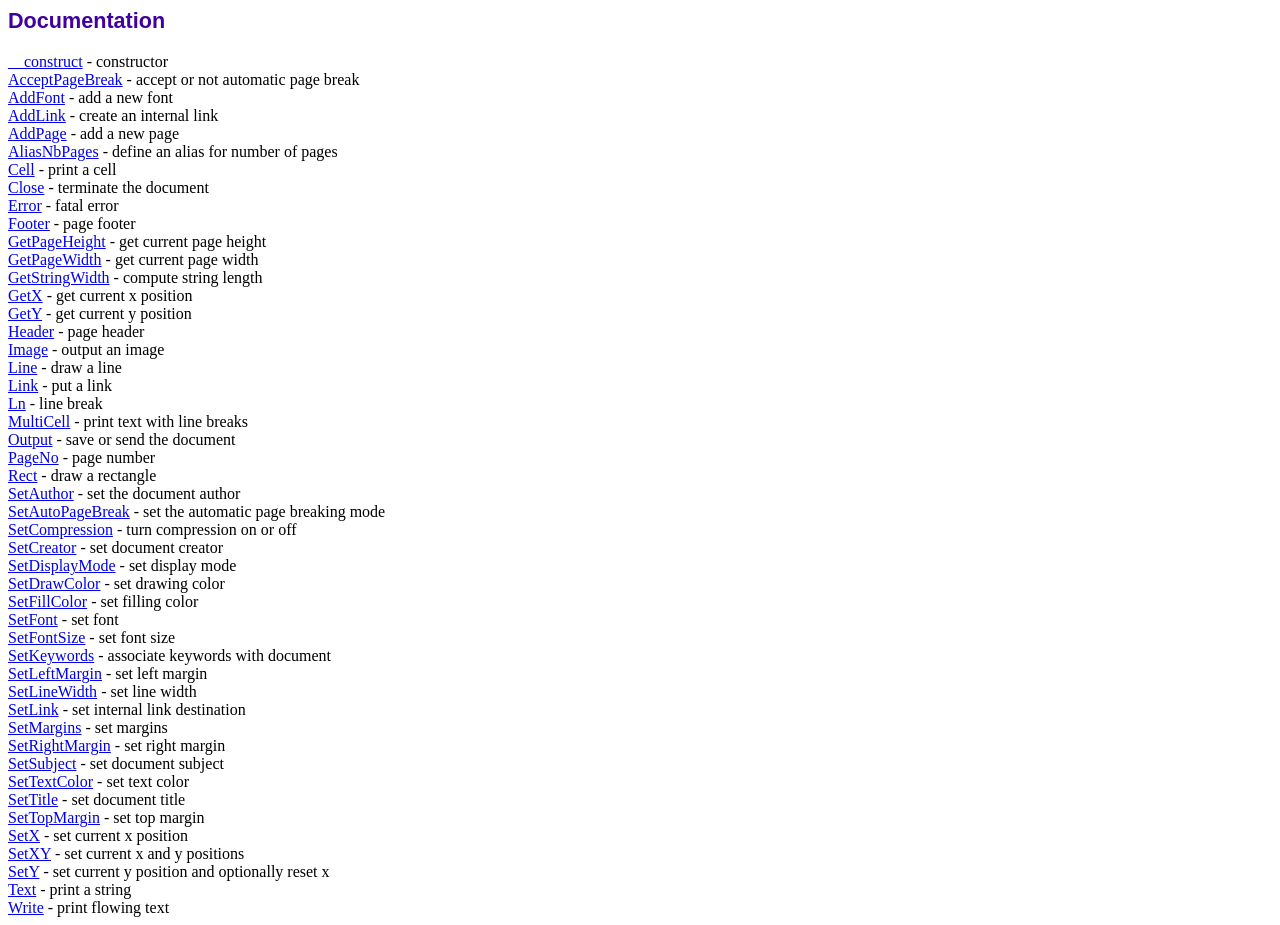
<file: fpdf/doc/index.htm>
<!DOCTYPE html PUBLIC "-//W3C//DTD HTML 4.01 Transitional//EN">
<html>
<head>
<meta http-equiv="Content-Type" content="text/html; charset=UTF-8">
<title>Documentation</title>
<link type="text/css" rel="stylesheet" href="../fpdf.css">
</head>
<body>
<h1>Documentation</h1>
<a href="__construct.htm">__construct</a> - constructor<br>
<a href="acceptpagebreak.htm">AcceptPageBreak</a> - accept or not automatic page break<br>
<a href="addfont.htm">AddFont</a> - add a new font<br>
<a href="addlink.htm">AddLink</a> - create an internal link<br>
<a href="addpage.htm">AddPage</a> - add a new page<br>
<a href="aliasnbpages.htm">AliasNbPages</a> - define an alias for number of pages<br>
<a href="cell.htm">Cell</a> - print a cell<br>
<a href="close.htm">Close</a> - terminate the document<br>
<a href="error.htm">Error</a> - fatal error<br>
<a href="footer.htm">Footer</a> - page footer<br>
<a href="getpageheight.htm">GetPageHeight</a> - get current page height<br>
<a href="getpagewidth.htm">GetPageWidth</a> - get current page width<br>
<a href="getstringwidth.htm">GetStringWidth</a> - compute string length<br>
<a href="getx.htm">GetX</a> - get current x position<br>
<a href="gety.htm">GetY</a> - get current y position<br>
<a href="header.htm">Header</a> - page header<br>
<a href="image.htm">Image</a> - output an image<br>
<a href="line.htm">Line</a> - draw a line<br>
<a href="link.htm">Link</a> - put a link<br>
<a href="ln.htm">Ln</a> - line break<br>
<a href="multicell.htm">MultiCell</a> - print text with line breaks<br>
<a href="output.htm">Output</a> - save or send the document<br>
<a href="pageno.htm">PageNo</a> - page number<br>
<a href="rect.htm">Rect</a> - draw a rectangle<br>
<a href="setauthor.htm">SetAuthor</a> - set the document author<br>
<a href="setautopagebreak.htm">SetAutoPageBreak</a> - set the automatic page breaking mode<br>
<a href="setcompression.htm">SetCompression</a> - turn compression on or off<br>
<a href="setcreator.htm">SetCreator</a> - set document creator<br>
<a href="setdisplaymode.htm">SetDisplayMode</a> - set display mode<br>
<a href="setdrawcolor.htm">SetDrawColor</a> - set drawing color<br>
<a href="setfillcolor.htm">SetFillColor</a> - set filling color<br>
<a href="setfont.htm">SetFont</a> - set font<br>
<a href="setfontsize.htm">SetFontSize</a> - set font size<br>
<a href="setkeywords.htm">SetKeywords</a> - associate keywords with document<br>
<a href="setleftmargin.htm">SetLeftMargin</a> - set left margin<br>
<a href="setlinewidth.htm">SetLineWidth</a> - set line width<br>
<a href="setlink.htm">SetLink</a> - set internal link destination<br>
<a href="setmargins.htm">SetMargins</a> - set margins<br>
<a href="setrightmargin.htm">SetRightMargin</a> - set right margin<br>
<a href="setsubject.htm">SetSubject</a> - set document subject<br>
<a href="settextcolor.htm">SetTextColor</a> - set text color<br>
<a href="settitle.htm">SetTitle</a> - set document title<br>
<a href="settopmargin.htm">SetTopMargin</a> - set top margin<br>
<a href="setx.htm">SetX</a> - set current x position<br>
<a href="setxy.htm">SetXY</a> - set current x and y positions<br>
<a href="sety.htm">SetY</a> - set current y position and optionally reset x<br>
<a href="text.htm">Text</a> - print a string<br>
<a href="write.htm">Write</a> - print flowing text<br>
</body>
</html>
</file>
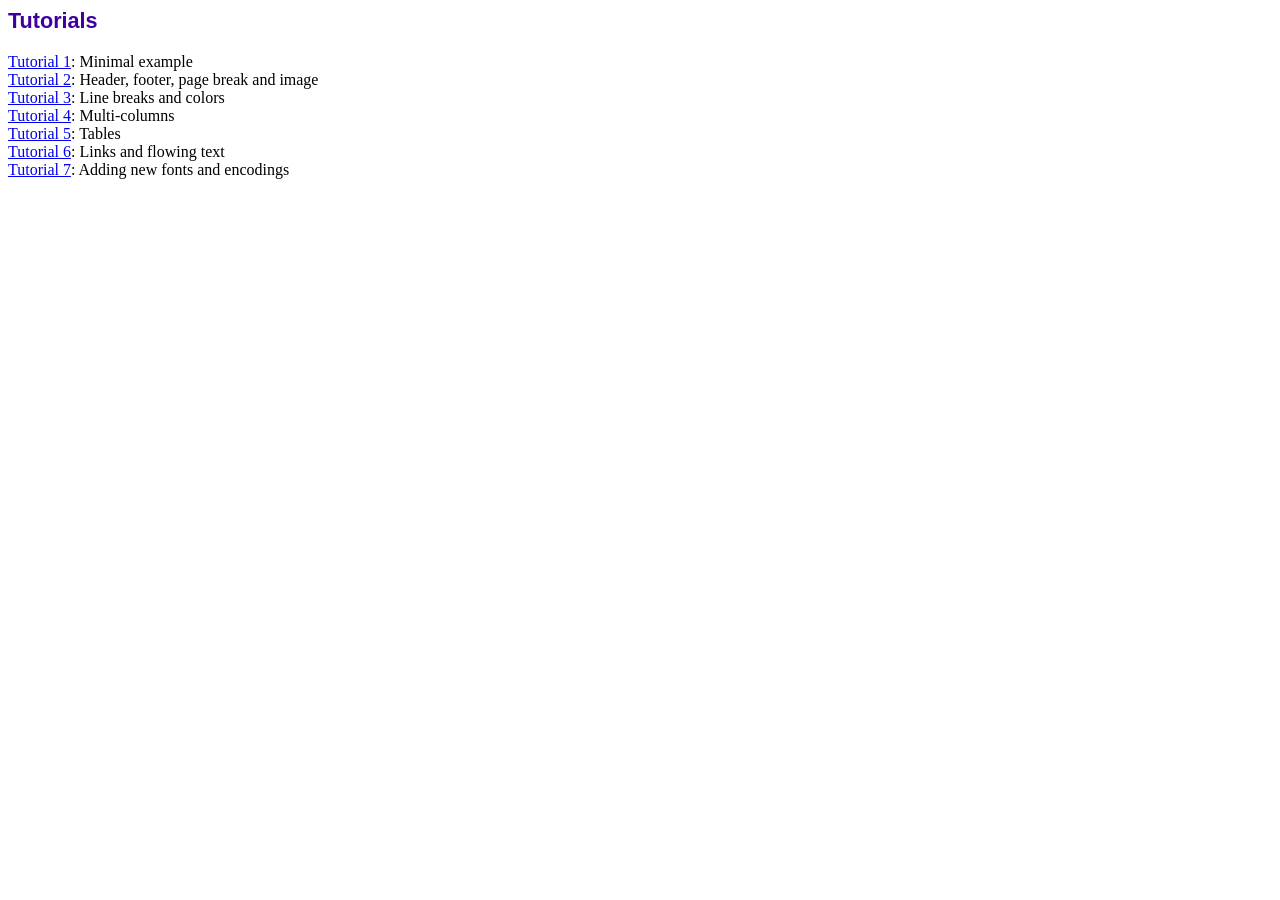
<file: fpdf/tutorial/index.htm>
<!DOCTYPE html PUBLIC "-//W3C//DTD HTML 4.01 Transitional//EN">
<html>
<head>
<meta http-equiv="Content-Type" content="text/html; charset=UTF-8">
<title>Tutorials</title>
<link type="text/css" rel="stylesheet" href="../fpdf.css">
</head>
<body>
<h1>Tutorials</h1>
<ul style="list-style-type:none; margin-left:0; padding-left:0">
<li><a href="tuto1.htm">Tutorial 1</a>: Minimal example</li>
<li><a href="tuto2.htm">Tutorial 2</a>: Header, footer, page break and image</li>
<li><a href="tuto3.htm">Tutorial 3</a>: Line breaks and colors</li>
<li><a href="tuto4.htm">Tutorial 4</a>: Multi-columns</li>
<li><a href="tuto5.htm">Tutorial 5</a>: Tables</li>
<li><a href="tuto6.htm">Tutorial 6</a>: Links and flowing text</li>
<li><a href="tuto7.htm">Tutorial 7</a>: Adding new fonts and encodings</li>
</ul>
</body>
</html>
</file>
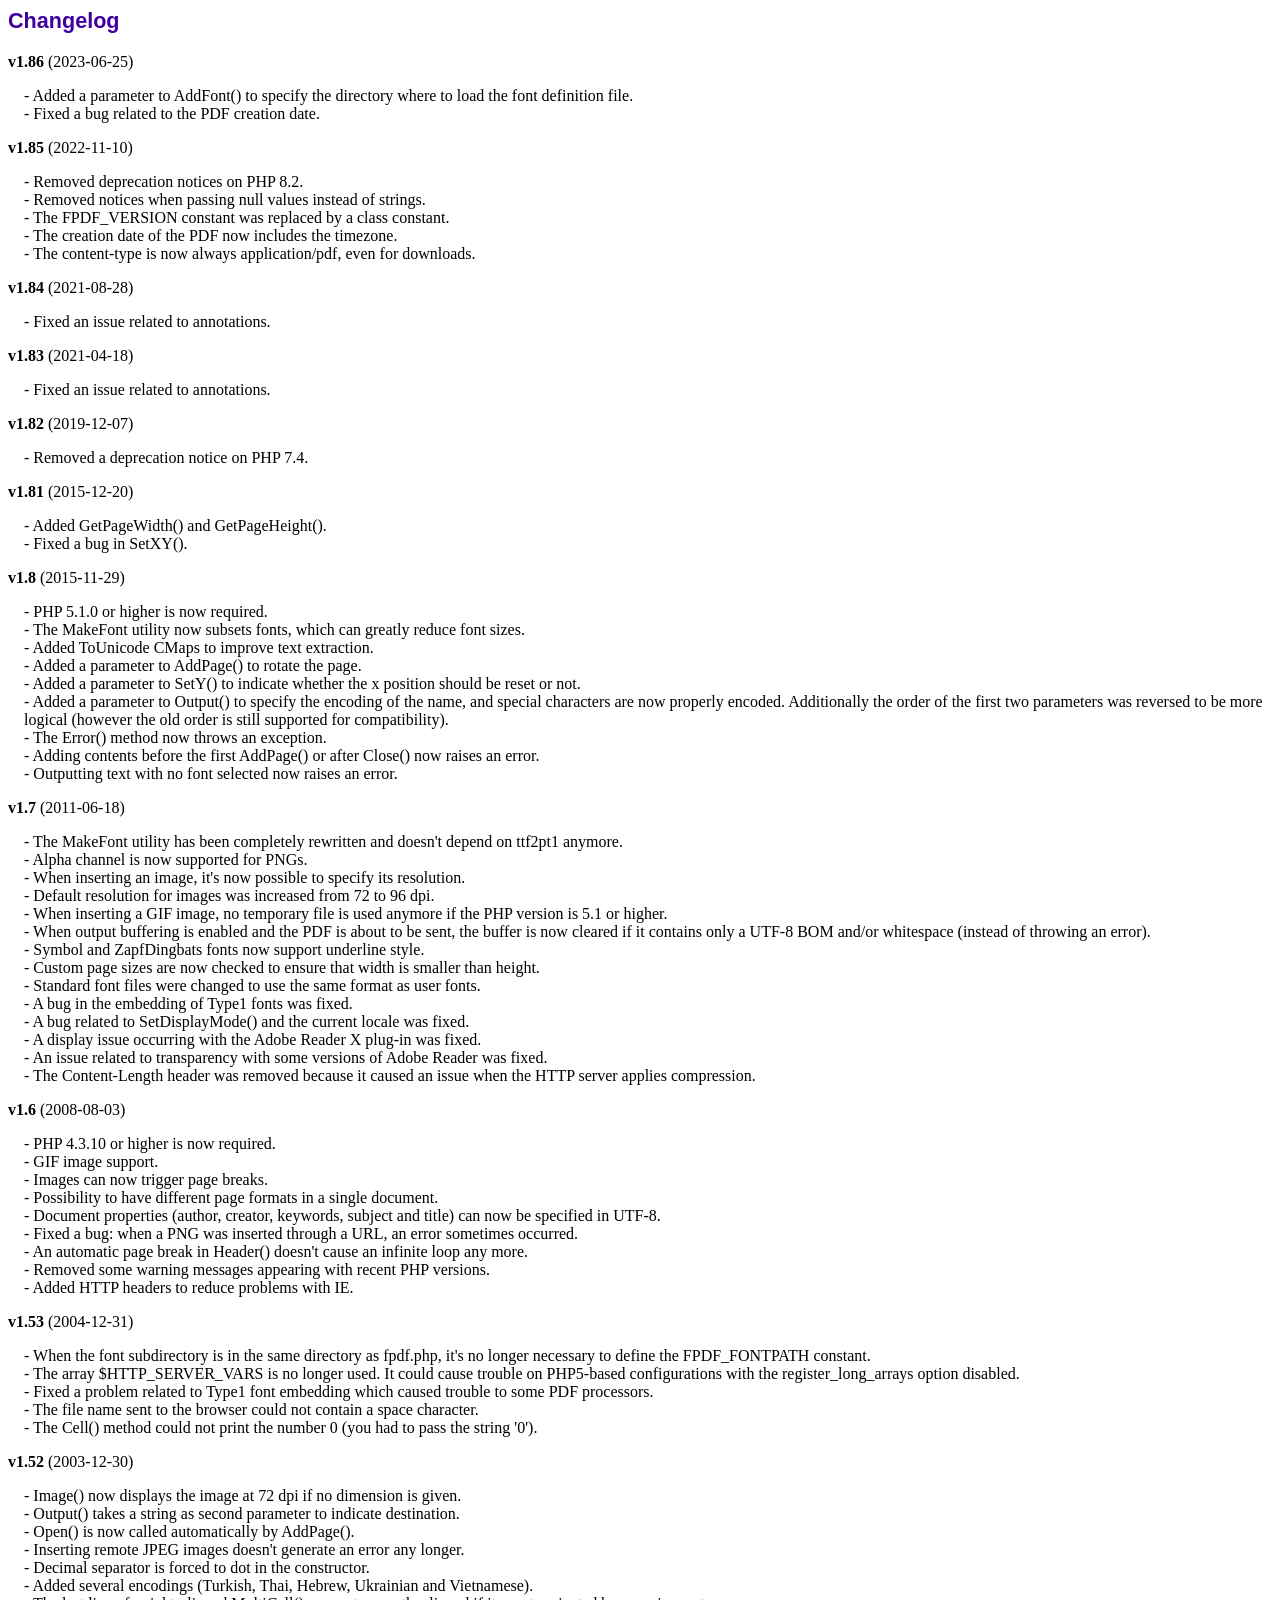
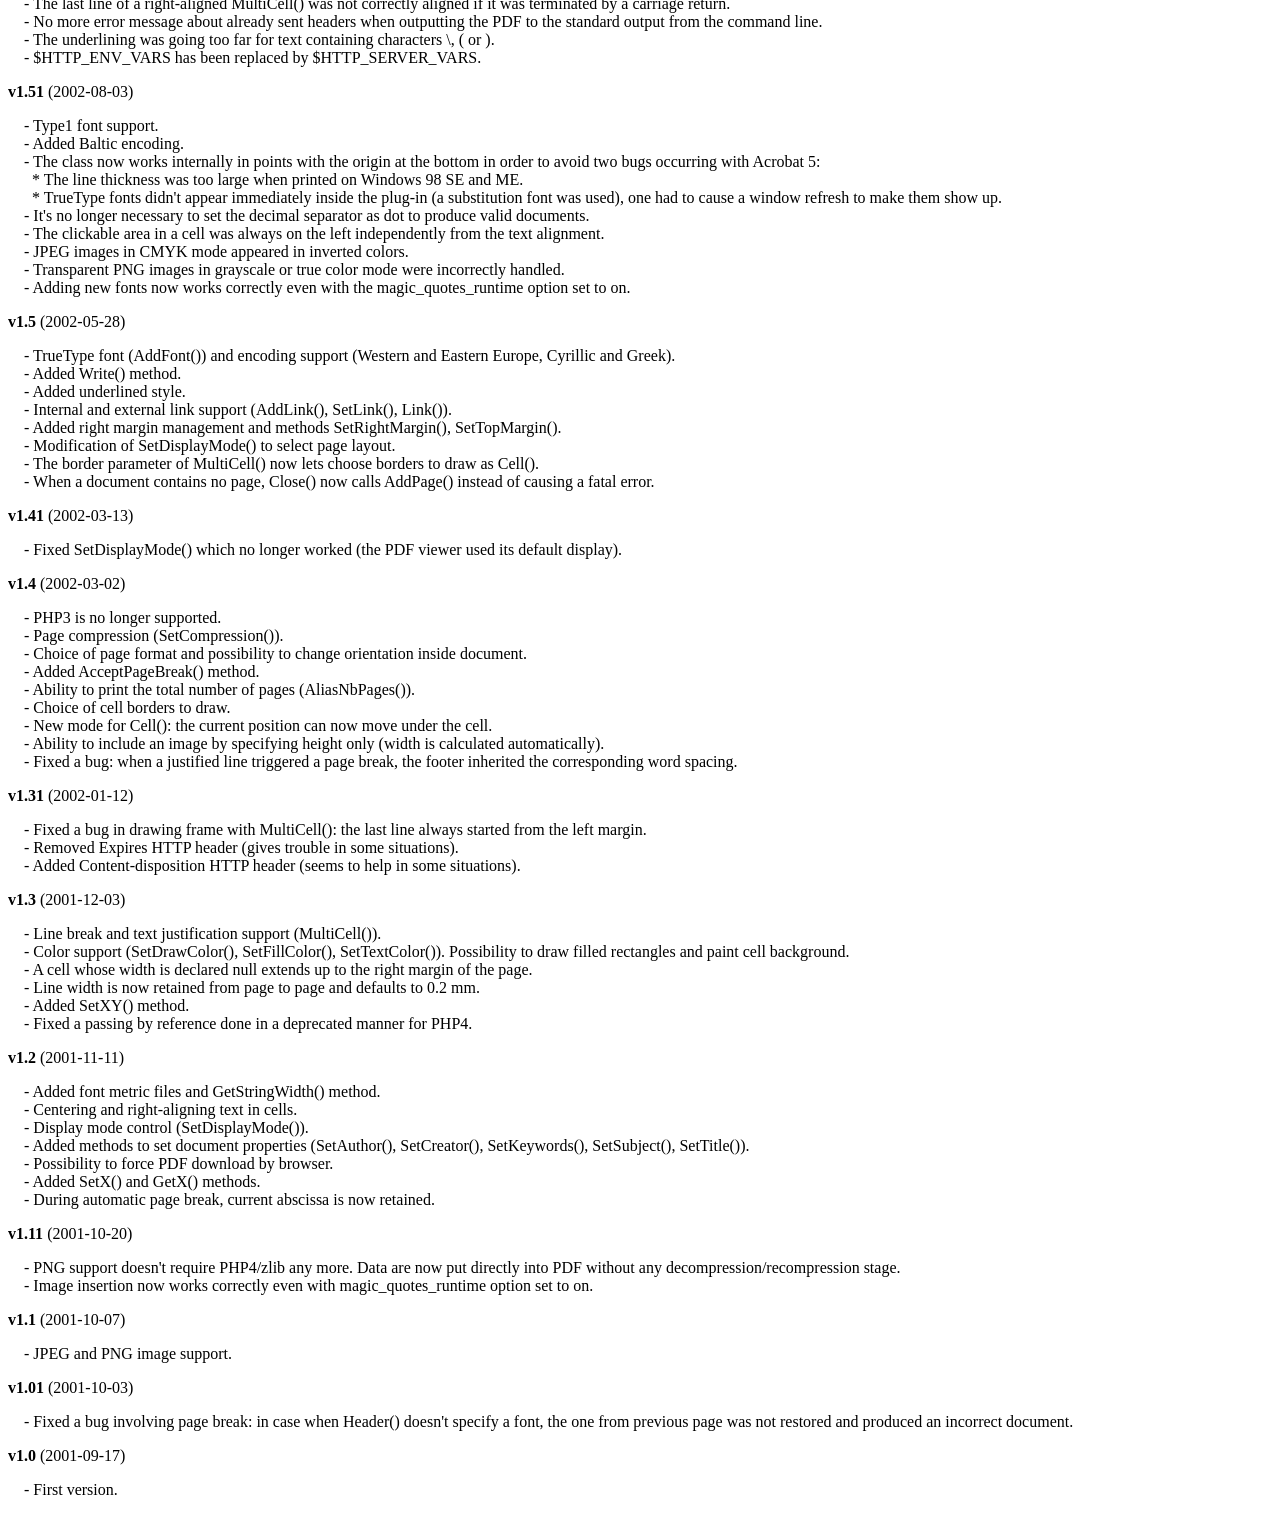
<file: fpdf/changelog.htm>
<!DOCTYPE html PUBLIC "-//W3C//DTD HTML 4.01 Transitional//EN">
<html>
<head>
<meta http-equiv="Content-Type" content="text/html; charset=UTF-8">
<title>Changelog</title>
<link type="text/css" rel="stylesheet" href="fpdf.css">
<style type="text/css">
dd {margin:1em 0 1em 1em}
</style>
</head>
<body>
<h1>Changelog</h1>
<dl>
<dt><strong>v1.86</strong> (2023-06-25)</dt>
<dd>
- Added a parameter to AddFont() to specify the directory where to load the font definition file.<br>
- Fixed a bug related to the PDF creation date.<br>
</dd>
<dt><strong>v1.85</strong> (2022-11-10)</dt>
<dd>
- Removed deprecation notices on PHP 8.2.<br>
- Removed notices when passing null values instead of strings.<br>
- The FPDF_VERSION constant was replaced by a class constant.<br>
- The creation date of the PDF now includes the timezone.<br>
- The content-type is now always application/pdf, even for downloads.<br>
</dd>
<dt><strong>v1.84</strong> (2021-08-28)</dt>
<dd>
- Fixed an issue related to annotations.<br>
</dd>
<dt><strong>v1.83</strong> (2021-04-18)</dt>
<dd>
- Fixed an issue related to annotations.<br>
</dd>
<dt><strong>v1.82</strong> (2019-12-07)</dt>
<dd>
- Removed a deprecation notice on PHP 7.4.<br>
</dd>
<dt><strong>v1.81</strong> (2015-12-20)</dt>
<dd>
- Added GetPageWidth() and GetPageHeight().<br>
- Fixed a bug in SetXY().<br>
</dd>
<dt><strong>v1.8</strong> (2015-11-29)</dt>
<dd>
- PHP 5.1.0 or higher is now required.<br>
- The MakeFont utility now subsets fonts, which can greatly reduce font sizes.<br>
- Added ToUnicode CMaps to improve text extraction.<br>
- Added a parameter to AddPage() to rotate the page.<br>
- Added a parameter to SetY() to indicate whether the x position should be reset or not.<br>
- Added a parameter to Output() to specify the encoding of the name, and special characters are now properly encoded. Additionally the order of the first two parameters was reversed to be more logical (however the old order is still supported for compatibility).<br>
- The Error() method now throws an exception.<br>
- Adding contents before the first AddPage() or after Close() now raises an error.<br>
- Outputting text with no font selected now raises an error.<br>
</dd>
<dt><strong>v1.7</strong> (2011-06-18)</dt>
<dd>
- The MakeFont utility has been completely rewritten and doesn't depend on ttf2pt1 anymore.<br>
- Alpha channel is now supported for PNGs.<br>
- When inserting an image, it's now possible to specify its resolution.<br>
- Default resolution for images was increased from 72 to 96 dpi.<br>
- When inserting a GIF image, no temporary file is used anymore if the PHP version is 5.1 or higher.<br>
- When output buffering is enabled and the PDF is about to be sent, the buffer is now cleared if it contains only a UTF-8 BOM and/or whitespace (instead of throwing an error).<br>
- Symbol and ZapfDingbats fonts now support underline style.<br>
- Custom page sizes are now checked to ensure that width is smaller than height.<br>
- Standard font files were changed to use the same format as user fonts.<br>
- A bug in the embedding of Type1 fonts was fixed.<br>
- A bug related to SetDisplayMode() and the current locale was fixed.<br>
- A display issue occurring with the Adobe Reader X plug-in was fixed.<br>
- An issue related to transparency with some versions of Adobe Reader was fixed.<br>
- The Content-Length header was removed because it caused an issue when the HTTP server applies compression.<br>
</dd>
<dt><strong>v1.6</strong> (2008-08-03)</dt>
<dd>
- PHP 4.3.10 or higher is now required.<br>
- GIF image support.<br>
- Images can now trigger page breaks.<br>
- Possibility to have different page formats in a single document.<br>
- Document properties (author, creator, keywords, subject and title) can now be specified in UTF-8.<br>
- Fixed a bug: when a PNG was inserted through a URL, an error sometimes occurred.<br>
- An automatic page break in Header() doesn't cause an infinite loop any more.<br>
- Removed some warning messages appearing with recent PHP versions.<br>
- Added HTTP headers to reduce problems with IE.<br>
</dd>
<dt><strong>v1.53</strong> (2004-12-31)</dt>
<dd>
- When the font subdirectory is in the same directory as fpdf.php, it's no longer necessary to define the FPDF_FONTPATH constant.<br>
- The array $HTTP_SERVER_VARS is no longer used. It could cause trouble on PHP5-based configurations with the register_long_arrays option disabled.<br>
- Fixed a problem related to Type1 font embedding which caused trouble to some PDF processors.<br>
- The file name sent to the browser could not contain a space character.<br>
- The Cell() method could not print the number 0 (you had to pass the string '0').<br>
</dd>
<dt><strong>v1.52</strong> (2003-12-30)</dt>
<dd>
- Image() now displays the image at 72 dpi if no dimension is given.<br>
- Output() takes a string as second parameter to indicate destination.<br>
- Open() is now called automatically by AddPage().<br>
- Inserting remote JPEG images doesn't generate an error any longer.<br>
- Decimal separator is forced to dot in the constructor.<br>
- Added several encodings (Turkish, Thai, Hebrew, Ukrainian and Vietnamese).<br>
- The last line of a right-aligned MultiCell() was not correctly aligned if it was terminated by a carriage return.<br>
- No more error message about already sent headers when outputting the PDF to the standard output from the command line.<br>
- The underlining was going too far for text containing characters \, ( or ).<br>
- $HTTP_ENV_VARS has been replaced by $HTTP_SERVER_VARS.<br>
</dd>
<dt><strong>v1.51</strong> (2002-08-03)</dt>
<dd>
- Type1 font support.<br>
- Added Baltic encoding.<br>
- The class now works internally in points with the origin at the bottom in order to avoid two bugs occurring with Acrobat 5:<br>&nbsp;&nbsp;* The line thickness was too large when printed on Windows 98 SE and ME.<br>&nbsp;&nbsp;* TrueType fonts didn't appear immediately inside the plug-in (a substitution font was used), one had to cause a window refresh to make them show up.<br>
- It's no longer necessary to set the decimal separator as dot to produce valid documents.<br>
- The clickable area in a cell was always on the left independently from the text alignment.<br>
- JPEG images in CMYK mode appeared in inverted colors.<br>
- Transparent PNG images in grayscale or true color mode were incorrectly handled.<br>
- Adding new fonts now works correctly even with the magic_quotes_runtime option set to on.<br>
</dd>
<dt><strong>v1.5</strong> (2002-05-28)</dt>
<dd>
- TrueType font (AddFont()) and encoding support (Western and Eastern Europe, Cyrillic and Greek).<br>
- Added Write() method.<br>
- Added underlined style.<br>
- Internal and external link support (AddLink(), SetLink(), Link()).<br>
- Added right margin management and methods SetRightMargin(), SetTopMargin().<br>
- Modification of SetDisplayMode() to select page layout.<br>
- The border parameter of MultiCell() now lets choose borders to draw as Cell().<br>
- When a document contains no page, Close() now calls AddPage() instead of causing a fatal error.<br>
</dd>
<dt><strong>v1.41</strong> (2002-03-13)</dt>
<dd>
- Fixed SetDisplayMode() which no longer worked (the PDF viewer used its default display).<br>
</dd>
<dt><strong>v1.4</strong> (2002-03-02)</dt>
<dd>
- PHP3 is no longer supported.<br>
- Page compression (SetCompression()).<br>
- Choice of page format and possibility to change orientation inside document.<br>
- Added AcceptPageBreak() method.<br>
- Ability to print the total number of pages (AliasNbPages()).<br>
- Choice of cell borders to draw.<br>
- New mode for Cell(): the current position can now move under the cell.<br>
- Ability to include an image by specifying height only (width is calculated automatically).<br>
- Fixed a bug: when a justified line triggered a page break, the footer inherited the corresponding word spacing.<br>
</dd>
<dt><strong>v1.31</strong> (2002-01-12)</dt>
<dd>
- Fixed a bug in drawing frame with MultiCell(): the last line always started from the left margin.<br>
- Removed Expires HTTP header (gives trouble in some situations).<br>
- Added Content-disposition HTTP header (seems to help in some situations).<br>
</dd>
<dt><strong>v1.3</strong> (2001-12-03)</dt>
<dd>
- Line break and text justification support (MultiCell()).<br>
- Color support (SetDrawColor(), SetFillColor(), SetTextColor()). Possibility to draw filled rectangles and paint cell background.<br>
- A cell whose width is declared null extends up to the right margin of the page.<br>
- Line width is now retained from page to page and defaults to 0.2 mm.<br>
- Added SetXY() method.<br>
- Fixed a passing by reference done in a deprecated manner for PHP4.<br>
</dd>
<dt><strong>v1.2</strong> (2001-11-11)</dt>
<dd>
- Added font metric files and GetStringWidth() method.<br>
- Centering and right-aligning text in cells.<br>
- Display mode control (SetDisplayMode()).<br>
- Added methods to set document properties (SetAuthor(), SetCreator(), SetKeywords(), SetSubject(), SetTitle()).<br>
- Possibility to force PDF download by browser.<br>
- Added SetX() and GetX() methods.<br>
- During automatic page break, current abscissa is now retained.<br>
</dd>
<dt><strong>v1.11</strong> (2001-10-20)</dt>
<dd>
- PNG support doesn't require PHP4/zlib any more. Data are now put directly into PDF without any decompression/recompression stage.<br>
- Image insertion now works correctly even with magic_quotes_runtime option set to on.<br>
</dd>
<dt><strong>v1.1</strong> (2001-10-07)</dt>
<dd>
- JPEG and PNG image support.<br>
</dd>
<dt><strong>v1.01</strong> (2001-10-03)</dt>
<dd>
- Fixed a bug involving page break: in case when Header() doesn't specify a font, the one from previous page was not restored and produced an incorrect document.<br>
</dd>
<dt><strong>v1.0</strong> (2001-09-17)</dt>
<dd>
- First version.<br>
</dd>
</dl>
</body>
</html>
</file>
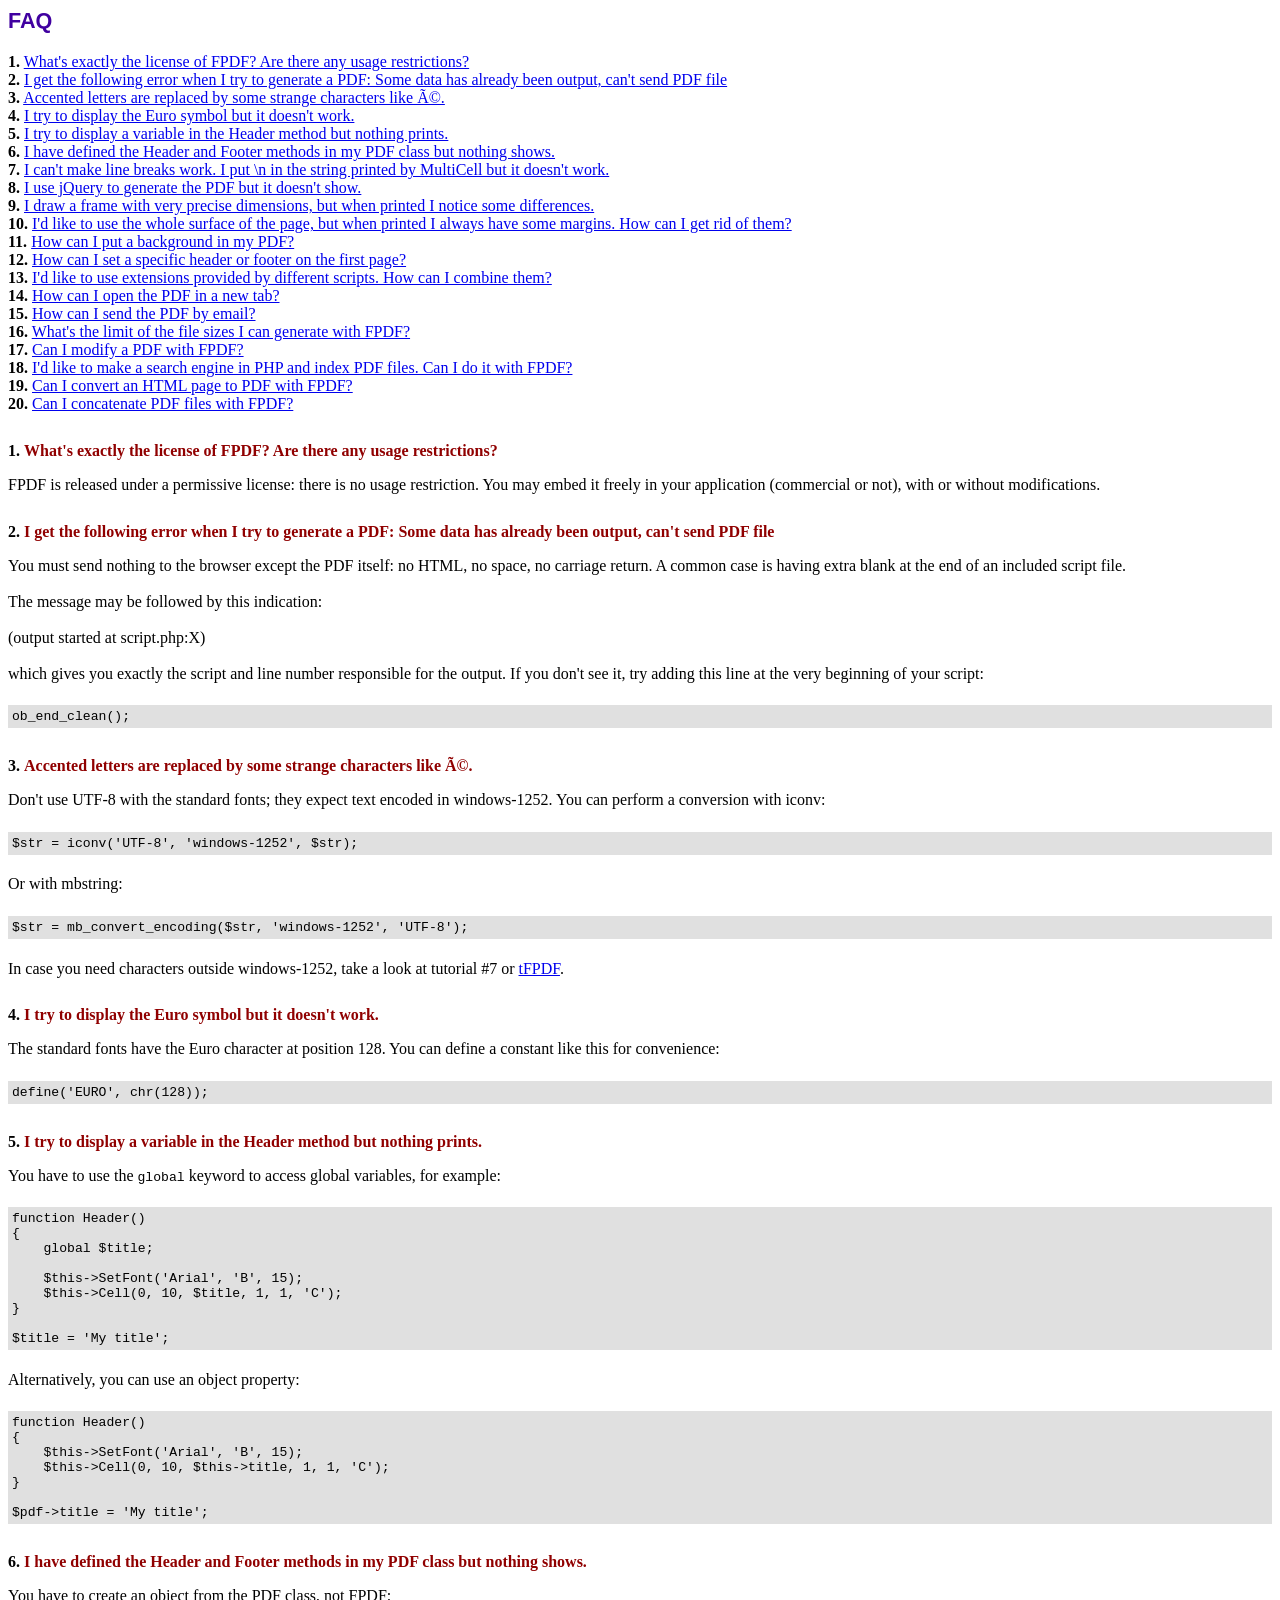
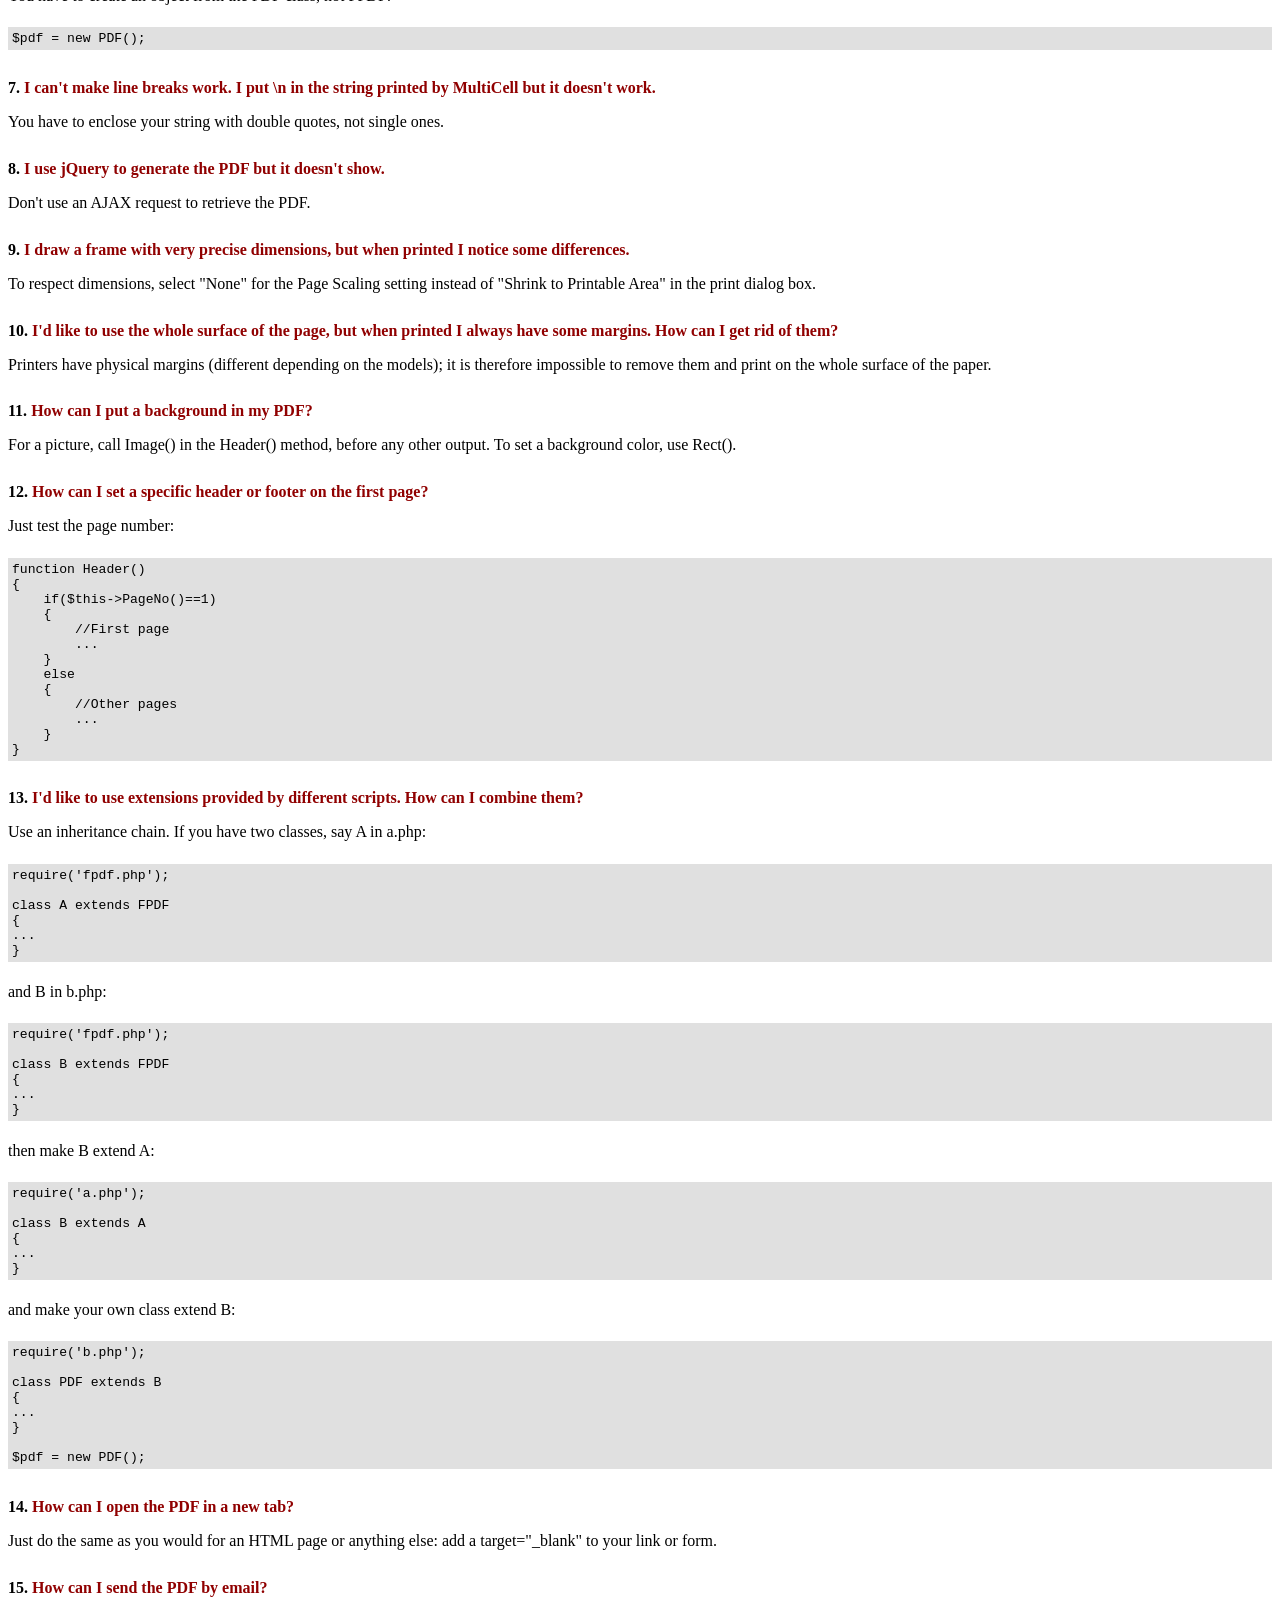
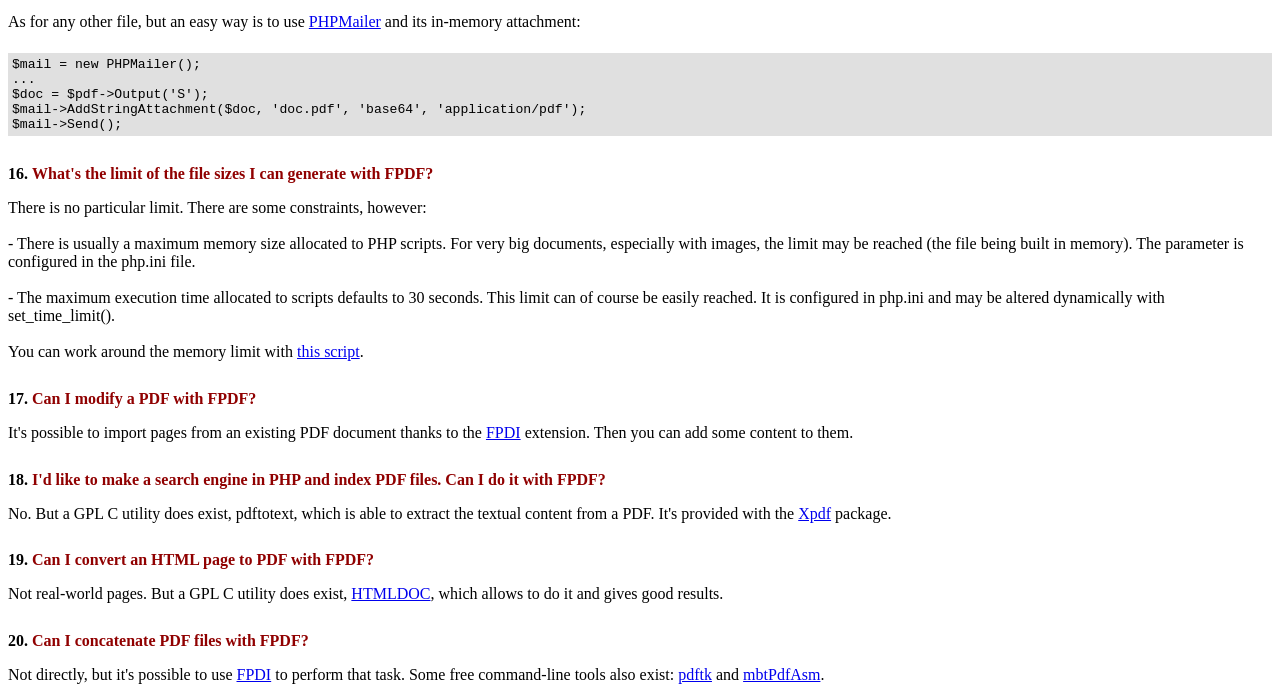
<file: fpdf/FAQ.htm>
<!DOCTYPE html PUBLIC "-//W3C//DTD HTML 4.01 Transitional//EN">
<html>
<head>
<meta http-equiv="Content-Type" content="text/html; charset=UTF-8">
<title>FAQ</title>
<link type="text/css" rel="stylesheet" href="fpdf.css">
<style type="text/css">
ul {list-style-type:none; margin:0; padding:0}
ul#answers li {margin-top:1.8em}
.question {font-weight:bold; color:#900000}
</style>
</head>
<body>
<h1>FAQ</h1>
<ul>
<li><b>1.</b> <a href='#q1'>What's exactly the license of FPDF? Are there any usage restrictions?</a></li>
<li><b>2.</b> <a href='#q2'>I get the following error when I try to generate a PDF: Some data has already been output, can't send PDF file</a></li>
<li><b>3.</b> <a href='#q3'>Accented letters are replaced by some strange characters like Ã©.</a></li>
<li><b>4.</b> <a href='#q4'>I try to display the Euro symbol but it doesn't work.</a></li>
<li><b>5.</b> <a href='#q5'>I try to display a variable in the Header method but nothing prints.</a></li>
<li><b>6.</b> <a href='#q6'>I have defined the Header and Footer methods in my PDF class but nothing shows.</a></li>
<li><b>7.</b> <a href='#q7'>I can't make line breaks work. I put \n in the string printed by MultiCell but it doesn't work.</a></li>
<li><b>8.</b> <a href='#q8'>I use jQuery to generate the PDF but it doesn't show.</a></li>
<li><b>9.</b> <a href='#q9'>I draw a frame with very precise dimensions, but when printed I notice some differences.</a></li>
<li><b>10.</b> <a href='#q10'>I'd like to use the whole surface of the page, but when printed I always have some margins. How can I get rid of them?</a></li>
<li><b>11.</b> <a href='#q11'>How can I put a background in my PDF?</a></li>
<li><b>12.</b> <a href='#q12'>How can I set a specific header or footer on the first page?</a></li>
<li><b>13.</b> <a href='#q13'>I'd like to use extensions provided by different scripts. How can I combine them?</a></li>
<li><b>14.</b> <a href='#q14'>How can I open the PDF in a new tab?</a></li>
<li><b>15.</b> <a href='#q15'>How can I send the PDF by email?</a></li>
<li><b>16.</b> <a href='#q16'>What's the limit of the file sizes I can generate with FPDF?</a></li>
<li><b>17.</b> <a href='#q17'>Can I modify a PDF with FPDF?</a></li>
<li><b>18.</b> <a href='#q18'>I'd like to make a search engine in PHP and index PDF files. Can I do it with FPDF?</a></li>
<li><b>19.</b> <a href='#q19'>Can I convert an HTML page to PDF with FPDF?</a></li>
<li><b>20.</b> <a href='#q20'>Can I concatenate PDF files with FPDF?</a></li>
</ul>

<ul id='answers'>
<li id='q1'>
<p><b>1.</b> <span class='question'>What's exactly the license of FPDF? Are there any usage restrictions?</span></p>
FPDF is released under a permissive license: there is no usage restriction. You may embed it
freely in your application (commercial or not), with or without modifications.
</li>

<li id='q2'>
<p><b>2.</b> <span class='question'>I get the following error when I try to generate a PDF: Some data has already been output, can't send PDF file</span></p>
You must send nothing to the browser except the PDF itself: no HTML, no space, no carriage return. A common
case is having extra blank at the end of an included script file.<br>
<br>
The message may be followed by this indication:<br>
<br>
(output started at script.php:X)<br>
<br>
which gives you exactly the script and line number responsible for the output. If you don't see it,
try adding this line at the very beginning of your script:
<div class="doc-source">
<pre><code>ob_end_clean();</code></pre>
</div>
</li>

<li id='q3'>
<p><b>3.</b> <span class='question'>Accented letters are replaced by some strange characters like Ã©.</span></p>
Don't use UTF-8 with the standard fonts; they expect text encoded in windows-1252.
You can perform a conversion with iconv:
<div class="doc-source">
<pre><code>$str = iconv('UTF-8', 'windows-1252', $str);</code></pre>
</div>
Or with mbstring:
<div class="doc-source">
<pre><code>$str = mb_convert_encoding($str, 'windows-1252', 'UTF-8');</code></pre>
</div>
In case you need characters outside windows-1252, take a look at tutorial #7 or
<a href="http://www.fpdf.org/?go=script&amp;id=92" target="_blank">tFPDF</a>.
</li>

<li id='q4'>
<p><b>4.</b> <span class='question'>I try to display the Euro symbol but it doesn't work.</span></p>
The standard fonts have the Euro character at position 128. You can define a constant like this
for convenience:
<div class="doc-source">
<pre><code>define('EURO', chr(128));</code></pre>
</div>
</li>

<li id='q5'>
<p><b>5.</b> <span class='question'>I try to display a variable in the Header method but nothing prints.</span></p>
You have to use the <code>global</code> keyword to access global variables, for example:
<div class="doc-source">
<pre><code>function Header()
{
    global $title;

    $this-&gt;SetFont('Arial', 'B', 15);
    $this-&gt;Cell(0, 10, $title, 1, 1, 'C');
}

$title = 'My title';</code></pre>
</div>
Alternatively, you can use an object property:
<div class="doc-source">
<pre><code>function Header()
{
    $this-&gt;SetFont('Arial', 'B', 15);
    $this-&gt;Cell(0, 10, $this-&gt;title, 1, 1, 'C');
}

$pdf-&gt;title = 'My title';</code></pre>
</div>
</li>

<li id='q6'>
<p><b>6.</b> <span class='question'>I have defined the Header and Footer methods in my PDF class but nothing shows.</span></p>
You have to create an object from the PDF class, not FPDF:
<div class="doc-source">
<pre><code>$pdf = new PDF();</code></pre>
</div>
</li>

<li id='q7'>
<p><b>7.</b> <span class='question'>I can't make line breaks work. I put \n in the string printed by MultiCell but it doesn't work.</span></p>
You have to enclose your string with double quotes, not single ones.
</li>

<li id='q8'>
<p><b>8.</b> <span class='question'>I use jQuery to generate the PDF but it doesn't show.</span></p>
Don't use an AJAX request to retrieve the PDF.
</li>

<li id='q9'>
<p><b>9.</b> <span class='question'>I draw a frame with very precise dimensions, but when printed I notice some differences.</span></p>
To respect dimensions, select "None" for the Page Scaling setting instead of "Shrink to Printable Area" in the print dialog box.
</li>

<li id='q10'>
<p><b>10.</b> <span class='question'>I'd like to use the whole surface of the page, but when printed I always have some margins. How can I get rid of them?</span></p>
Printers have physical margins (different depending on the models); it is therefore impossible to remove
them and print on the whole surface of the paper.
</li>

<li id='q11'>
<p><b>11.</b> <span class='question'>How can I put a background in my PDF?</span></p>
For a picture, call Image() in the Header() method, before any other output. To set a background color, use Rect().
</li>

<li id='q12'>
<p><b>12.</b> <span class='question'>How can I set a specific header or footer on the first page?</span></p>
Just test the page number:
<div class="doc-source">
<pre><code>function Header()
{
    if($this-&gt;PageNo()==1)
    {
        //First page
        ...
    }
    else
    {
        //Other pages
        ...
    }
}</code></pre>
</div>
</li>

<li id='q13'>
<p><b>13.</b> <span class='question'>I'd like to use extensions provided by different scripts. How can I combine them?</span></p>
Use an inheritance chain. If you have two classes, say A in a.php:
<div class="doc-source">
<pre><code>require('fpdf.php');

class A extends FPDF
{
...
}</code></pre>
</div>
and B in b.php:
<div class="doc-source">
<pre><code>require('fpdf.php');

class B extends FPDF
{
...
}</code></pre>
</div>
then make B extend A:
<div class="doc-source">
<pre><code>require('a.php');

class B extends A
{
...
}</code></pre>
</div>
and make your own class extend B:
<div class="doc-source">
<pre><code>require('b.php');

class PDF extends B
{
...
}

$pdf = new PDF();</code></pre>
</div>
</li>

<li id='q14'>
<p><b>14.</b> <span class='question'>How can I open the PDF in a new tab?</span></p>
Just do the same as you would for an HTML page or anything else: add a target="_blank" to your link or form.
</li>

<li id='q15'>
<p><b>15.</b> <span class='question'>How can I send the PDF by email?</span></p>
As for any other file, but an easy way is to use <a href="https://github.com/PHPMailer/PHPMailer" target="_blank">PHPMailer</a> and
its in-memory attachment:
<div class="doc-source">
<pre><code>$mail = new PHPMailer();
...
$doc = $pdf-&gt;Output('S');
$mail-&gt;AddStringAttachment($doc, 'doc.pdf', 'base64', 'application/pdf');
$mail-&gt;Send();</code></pre>
</div>
</li>

<li id='q16'>
<p><b>16.</b> <span class='question'>What's the limit of the file sizes I can generate with FPDF?</span></p>
There is no particular limit. There are some constraints, however:
<br>
<br>
- There is usually a maximum memory size allocated to PHP scripts. For very big documents,
especially with images, the limit may be reached (the file being built in memory). The
parameter is configured in the php.ini file.
<br>
<br>
- The maximum execution time allocated to scripts defaults to 30 seconds. This limit can of course
be easily reached. It is configured in php.ini and may be altered dynamically with set_time_limit().
<br>
<br>
You can work around the memory limit with <a href="http://www.fpdf.org/?go=script&amp;id=76" target="_blank">this script</a>.
</li>

<li id='q17'>
<p><b>17.</b> <span class='question'>Can I modify a PDF with FPDF?</span></p>
It's possible to import pages from an existing PDF document thanks to the
<a href="https://www.setasign.com/products/fpdi/about/" target="_blank">FPDI</a> extension.
Then you can add some content to them.
</li>

<li id='q18'>
<p><b>18.</b> <span class='question'>I'd like to make a search engine in PHP and index PDF files. Can I do it with FPDF?</span></p>
No. But a GPL C utility does exist, pdftotext, which is able to extract the textual content from a PDF.
It's provided with the <a href="https://www.xpdfreader.com" target="_blank">Xpdf</a> package.
</li>

<li id='q19'>
<p><b>19.</b> <span class='question'>Can I convert an HTML page to PDF with FPDF?</span></p>
Not real-world pages. But a GPL C utility does exist, <a href="https://www.msweet.org/htmldoc/" target="_blank">HTMLDOC</a>,
which allows to do it and gives good results.
</li>

<li id='q20'>
<p><b>20.</b> <span class='question'>Can I concatenate PDF files with FPDF?</span></p>
Not directly, but it's possible to use <a href="https://www.setasign.com/products/fpdi/demos/concatenate-fake/" target="_blank">FPDI</a>
to perform that task. Some free command-line tools also exist:
<a href="https://www.pdflabs.com/tools/pdftk-the-pdf-toolkit/" target="_blank">pdftk</a> and
<a href="http://thierry.schmit.free.fr/spip/spip.php?article15" target="_blank">mbtPdfAsm</a>.
</li>
</ul>
</body>
</html>
</file>
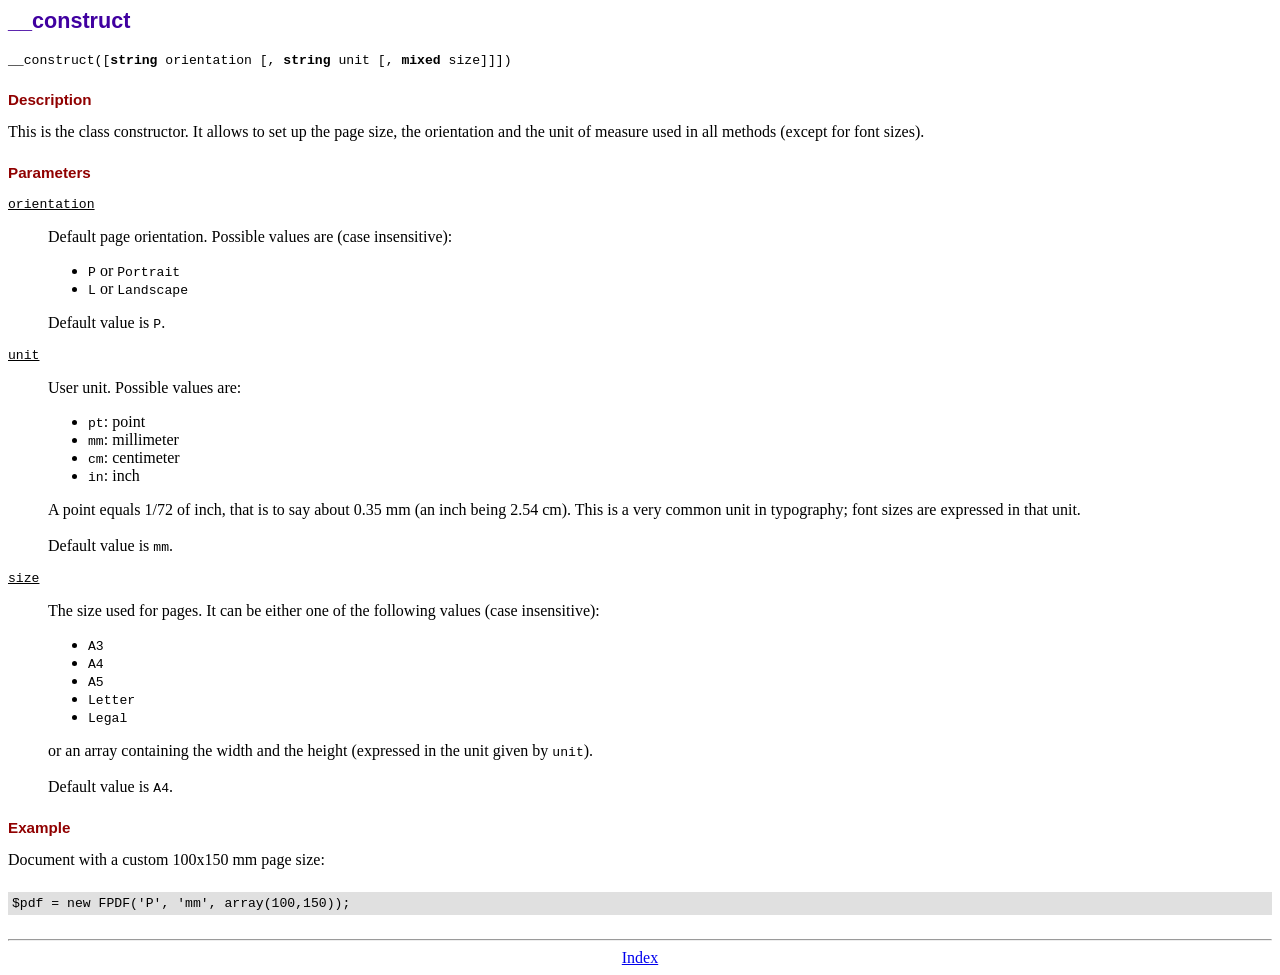
<file: fpdf/doc/__construct.htm>
<!DOCTYPE html PUBLIC "-//W3C//DTD HTML 4.01 Transitional//EN">
<html>
<head>
<meta http-equiv="Content-Type" content="text/html; charset=UTF-8">
<title>__construct</title>
<link type="text/css" rel="stylesheet" href="../fpdf.css">
</head>
<body>
<h1>__construct</h1>
<code>__construct([<b>string</b> orientation [, <b>string</b> unit [, <b>mixed</b> size]]])</code>
<h2>Description</h2>
This is the class constructor. It allows to set up the page size, the orientation and the
unit of measure used in all methods (except for font sizes).
<h2>Parameters</h2>
<dl class="param">
<dt><code>orientation</code></dt>
<dd>
Default page orientation. Possible values are (case insensitive):
<ul>
<li><code>P</code> or <code>Portrait</code></li>
<li><code>L</code> or <code>Landscape</code></li>
</ul>
Default value is <code>P</code>.
</dd>
<dt><code>unit</code></dt>
<dd>
User unit. Possible values are:
<ul>
<li><code>pt</code>: point</li>
<li><code>mm</code>: millimeter</li>
<li><code>cm</code>: centimeter</li>
<li><code>in</code>: inch</li>
</ul>
A point equals 1/72 of inch, that is to say about 0.35 mm (an inch being 2.54 cm). This
is a very common unit in typography; font sizes are expressed in that unit.
<br>
<br>
Default value is <code>mm</code>.
</dd>
<dt><code>size</code></dt>
<dd>
The size used for pages. It can be either one of the following values (case insensitive):
<ul>
<li><code>A3</code></li>
<li><code>A4</code></li>
<li><code>A5</code></li>
<li><code>Letter</code></li>
<li><code>Legal</code></li>
</ul>
or an array containing the width and the height (expressed in the unit given by <code>unit</code>).<br>
<br>
Default value is <code>A4</code>.
</dd>
</dl>
<h2>Example</h2>
Document with a custom 100x150 mm page size:
<div class="doc-source">
<pre><code>$pdf = new FPDF('P', 'mm', array(100,150));</code></pre>
</div>
<hr style="margin-top:1.5em">
<div style="text-align:center"><a href="index.htm">Index</a></div>
</body>
</html>
</file>
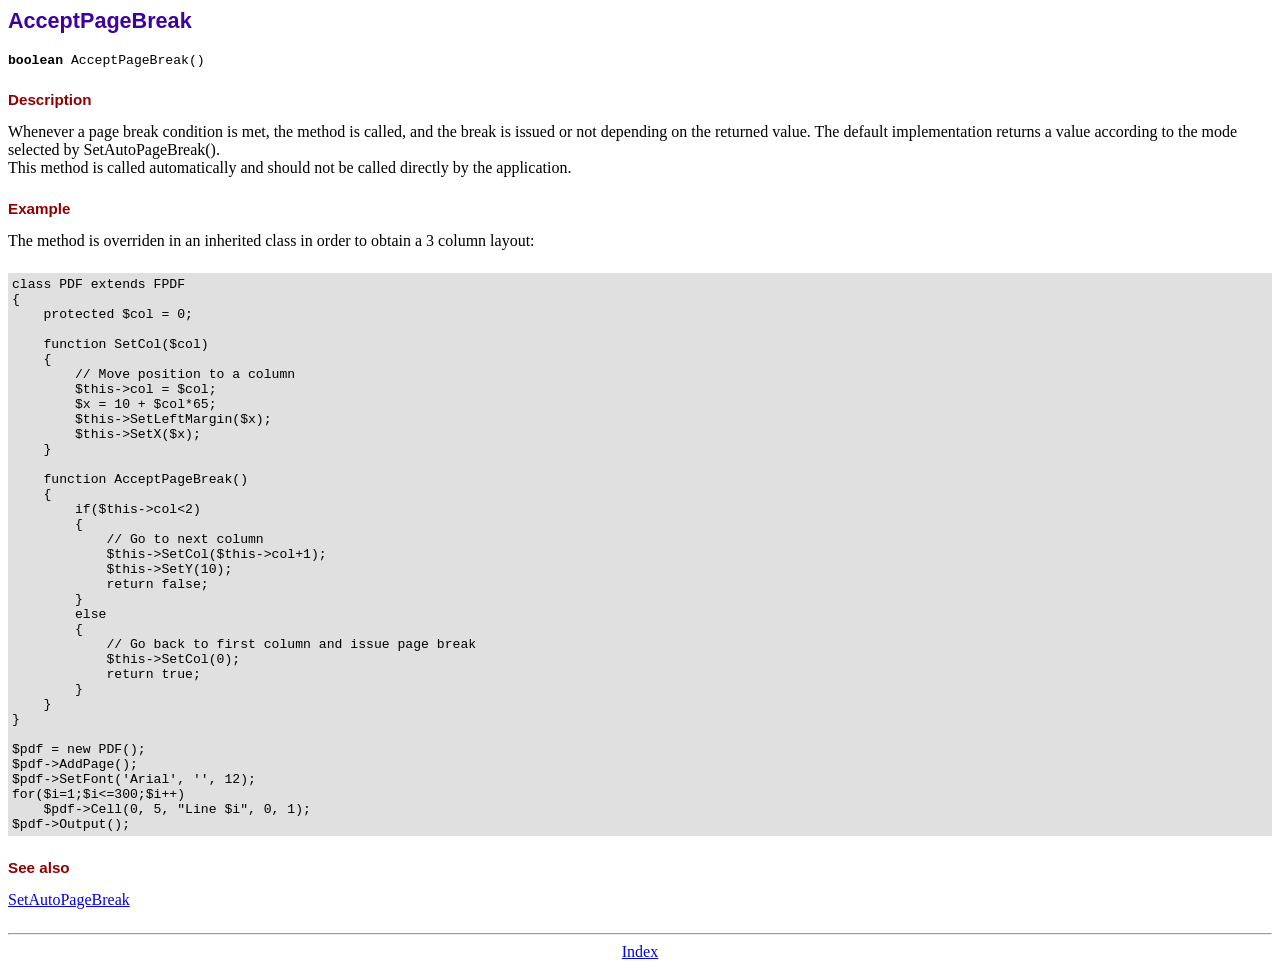
<file: fpdf/doc/acceptpagebreak.htm>
<!DOCTYPE html PUBLIC "-//W3C//DTD HTML 4.01 Transitional//EN">
<html>
<head>
<meta http-equiv="Content-Type" content="text/html; charset=UTF-8">
<title>AcceptPageBreak</title>
<link type="text/css" rel="stylesheet" href="../fpdf.css">
</head>
<body>
<h1>AcceptPageBreak</h1>
<code><b>boolean</b> AcceptPageBreak()</code>
<h2>Description</h2>
Whenever a page break condition is met, the method is called, and the break is issued or not
depending on the returned value. The default implementation returns a value according to the
mode selected by SetAutoPageBreak().
<br>
This method is called automatically and should not be called directly by the application.
<h2>Example</h2>
The method is overriden in an inherited class in order to obtain a 3 column layout:
<div class="doc-source">
<pre><code>class PDF extends FPDF
{
    protected $col = 0;

    function SetCol($col)
    {
        // Move position to a column
        $this-&gt;col = $col;
        $x = 10 + $col*65;
        $this-&gt;SetLeftMargin($x);
        $this-&gt;SetX($x);
    }

    function AcceptPageBreak()
    {
        if($this-&gt;col&lt;2)
        {
            // Go to next column
            $this-&gt;SetCol($this-&gt;col+1);
            $this-&gt;SetY(10);
            return false;
        }
        else
        {
            // Go back to first column and issue page break
            $this-&gt;SetCol(0);
            return true;
        }
    }
}

$pdf = new PDF();
$pdf-&gt;AddPage();
$pdf-&gt;SetFont('Arial', '', 12);
for($i=1;$i&lt;=300;$i++)
    $pdf-&gt;Cell(0, 5, "Line $i", 0, 1);
$pdf-&gt;Output();</code></pre>
</div>
<h2>See also</h2>
<a href="setautopagebreak.htm">SetAutoPageBreak</a>
<hr style="margin-top:1.5em">
<div style="text-align:center"><a href="index.htm">Index</a></div>
</body>
</html>
</file>
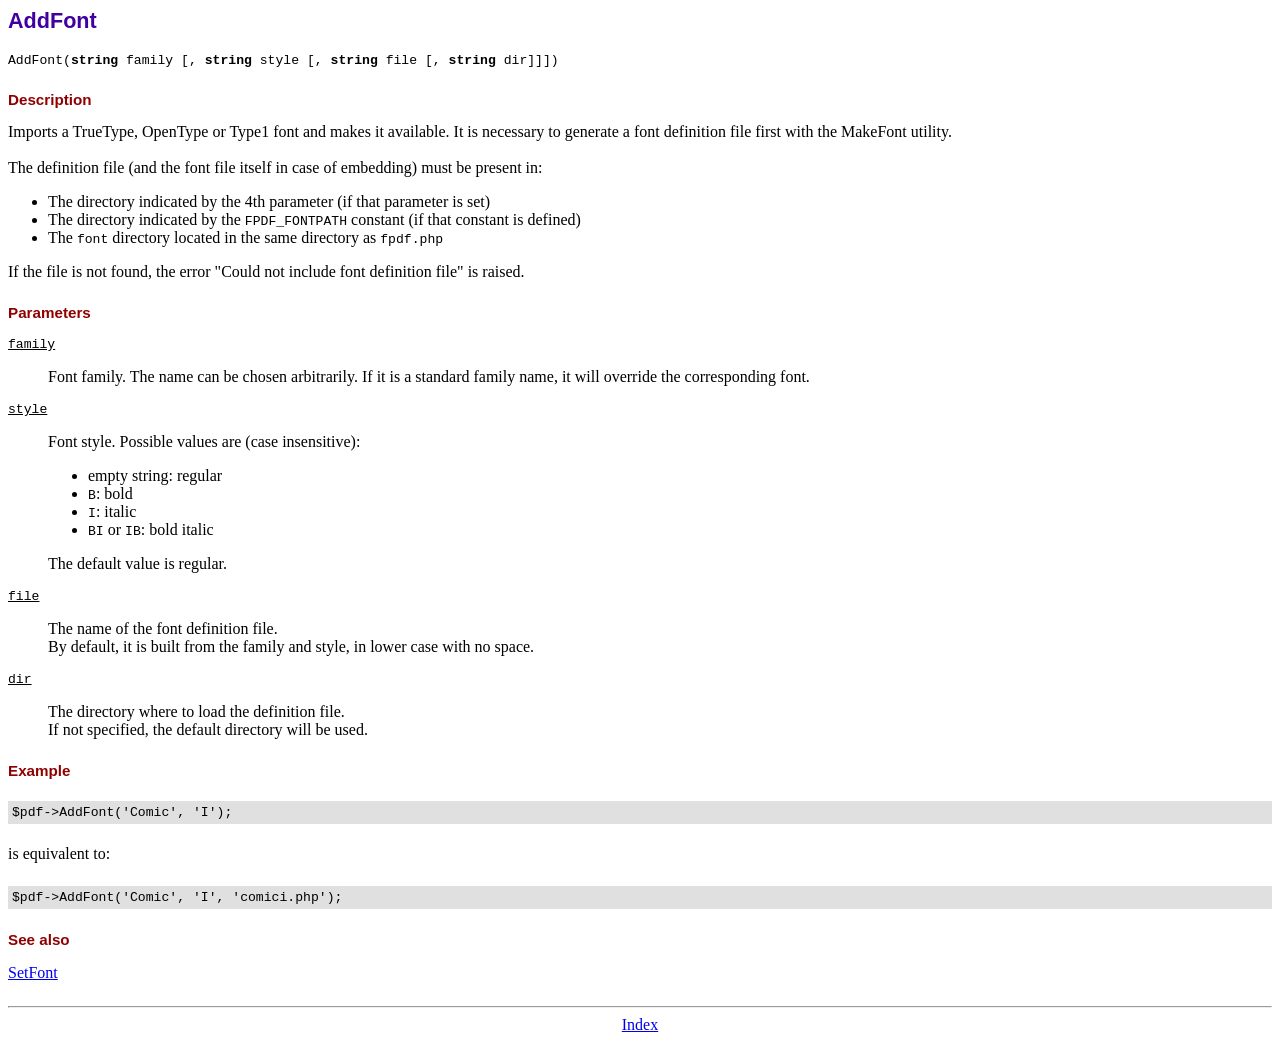
<file: fpdf/doc/addfont.htm>
<!DOCTYPE html PUBLIC "-//W3C//DTD HTML 4.01 Transitional//EN">
<html>
<head>
<meta http-equiv="Content-Type" content="text/html; charset=UTF-8">
<title>AddFont</title>
<link type="text/css" rel="stylesheet" href="../fpdf.css">
</head>
<body>
<h1>AddFont</h1>
<code>AddFont(<b>string</b> family [, <b>string</b> style [, <b>string</b> file [, <b>string</b> dir]]])</code>
<h2>Description</h2>
Imports a TrueType, OpenType or Type1 font and makes it available. It is necessary to generate a font
definition file first with the MakeFont utility.
<br>
<br>
The definition file (and the font file itself in case of embedding) must be present in:
<ul>
<li>The directory indicated by the 4th parameter (if that parameter is set)</li>
<li>The directory indicated by the <code>FPDF_FONTPATH</code> constant (if that constant is defined)</li>
<li>The <code>font</code> directory located in the same directory as <code>fpdf.php</code></li>
</ul>
If the file is not found, the error "Could not include font definition file" is raised.
<h2>Parameters</h2>
<dl class="param">
<dt><code>family</code></dt>
<dd>
Font family. The name can be chosen arbitrarily. If it is a standard family name, it will
override the corresponding font.
</dd>
<dt><code>style</code></dt>
<dd>
Font style. Possible values are (case insensitive):
<ul>
<li>empty string: regular</li>
<li><code>B</code>: bold</li>
<li><code>I</code>: italic</li>
<li><code>BI</code> or <code>IB</code>: bold italic</li>
</ul>
The default value is regular.
</dd>
<dt><code>file</code></dt>
<dd>
The name of the font definition file.
<br>
By default, it is built from the family and style, in lower case with no space.
</dd>
<dt><code>dir</code></dt>
<dd>
The directory where to load the definition file.
<br>
If not specified, the default directory will be used.
</dd>
</dl>
<h2>Example</h2>
<div class="doc-source">
<pre><code>$pdf-&gt;AddFont('Comic', 'I');</code></pre>
</div>
is equivalent to:
<div class="doc-source">
<pre><code>$pdf-&gt;AddFont('Comic', 'I', 'comici.php');</code></pre>
</div>
<h2>See also</h2>
<a href="setfont.htm">SetFont</a>
<hr style="margin-top:1.5em">
<div style="text-align:center"><a href="index.htm">Index</a></div>
</body>
</html>
</file>
<file: fpdf/fpdf.css>
body {font-family:"Times New Roman",serif}
h1 {font:bold 135% Arial,sans-serif; color:#4000A0; margin-bottom:0.9em}
h2 {font:bold 95% Arial,sans-serif; color:#900000; margin-top:1.5em; margin-bottom:1em}
dl.param dt {text-decoration:underline}
dl.param dd {margin-top:1em; margin-bottom:1em}
dl.param ul {margin-top:1em; margin-bottom:1em}
tt, code, kbd {font-family:"Courier New",Courier,monospace; font-size:82%}
div.source {margin-top:1.4em; margin-bottom:1.3em}
div.source pre {display:table; border:1px solid #24246A; width:100%; margin:0em; font-family:inherit; font-size:100%}
div.source code {display:block; border:1px solid #C5C5EC; background-color:#F0F5FF; padding:6px; color:#000000}
div.doc-source {margin-top:1.4em; margin-bottom:1.3em}
div.doc-source pre {display:table; width:100%; margin:0em; font-family:inherit; font-size:100%}
div.doc-source code {display:block; background-color:#E0E0E0; padding:4px}
.kw {color:#000080; font-weight:bold}
.str {color:#CC0000}
.cmt {color:#008000}
p.demo {text-align:center; margin-top:-0.9em}
a.demo {text-decoration:none; font-weight:bold; color:#0000CC}
a.demo:link {text-decoration:none; font-weight:bold; color:#0000CC}
a.demo:hover {text-decoration:none; font-weight:bold; color:#0000FF}
a.demo:active {text-decoration:none; font-weight:bold; color:#0000FF}
</file>
